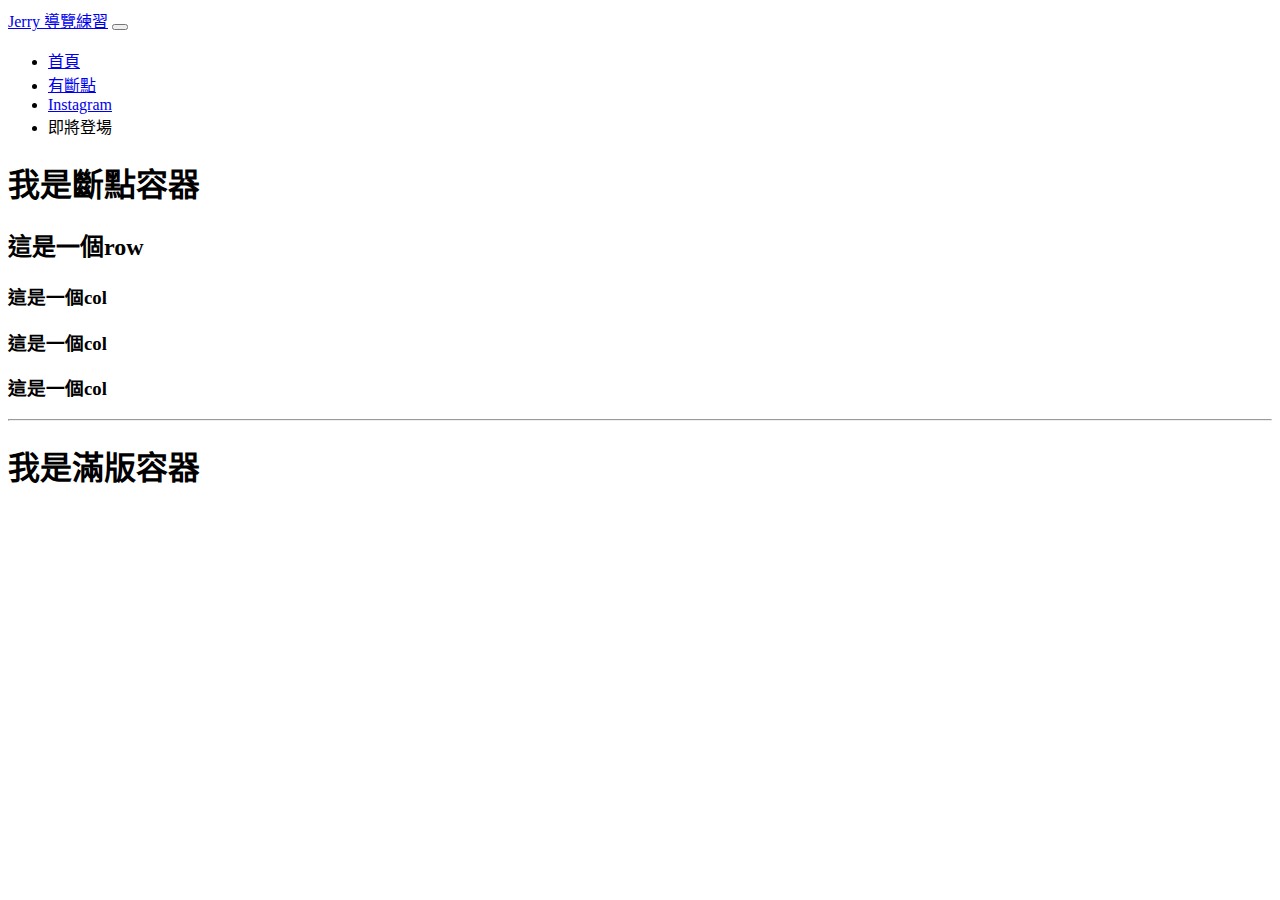
<file: bt/index.html>
<!DOCTYPE html>
<html lang="zh-TW">
<head>
    <meta charset="UTF-8">
    <meta name="viewport" content="width=device-width, initial-scale=1.0">
    <title>徐偉然的Bootstrap測試</title>
    <!-- CSS only -->
    <link href="https://cdn.jsdelivr.net/npm/bootstrap@5.1.1/dist/css/bootstrap.min.css" rel="stylesheet" integrity="sha384-F3w7mX95PdgyTmZZMECAngseQB83DfGTowi0iMjiWaeVhAn4FJkqJByhZMI3AhiU" crossorigin="anonymous">
    <!-- JavaScript Bundle with Popper -->
    <script src="https://cdn.jsdelivr.net/npm/bootstrap@5.1.1/dist/js/bootstrap.bundle.min.js" integrity="sha384-/bQdsTh/da6pkI1MST/rWKFNjaCP5gBSY4sEBT38Q/9RBh9AH40zEOg7Hlq2THRZ" crossorigin="anonymous"></script>
</head>
<body>
    <nav class="navbar navbar-expand-lg navbar-dark bg-dark fixed-top">
        <div class="container-fluid ">
          <a class="navbar-brand" href="#">Jerry 導覽練習</a>
          <button class="navbar-toggler" type="button" data-bs-toggle="collapse" data-bs-target="#navbarNav" aria-controls="navbarNav" aria-expanded="false" aria-label="Toggle navigation">
            <span class="navbar-toggler-icon"></span>
          </button>
          <div class="collapse navbar-collapse" id="navbarNav">
            <ul class="navbar-nav">
              <li class="nav-item">
                <a class="nav-link active" aria-current="page" href="#">首頁</a>
              </li>
              <li class="nav-item">
                <a class="nav-link" href="#xcon">有斷點</a>
              </li>
              <li class="nav-item">
                <a class="nav-link" href="https://www.instagram.com/jerryhsu_0317/">Instagram</a>
              </li>
              <li class="nav-item">
                <a class="nav-link disabled">即將登場</a>
              </li>
            </ul>
          </div>
        </div>
      </nav>
    <div class="container bg-success text-white p-5">
        <h1>我是斷點容器</h1>
        <div class="row bg-white text-dark p-5">
            <h2>這是一個row</h2>
            <div class="col-4 bg-warning p-2 border">
                <h3>這是一個col</h3>
            </div>
            <div class="col-4 bg-warning p-2 border">
                <h3>這是一個col</h3>
            </div>
            <div class="col-4 bg-warning p-2 border">
                <h3>這是一個col</h3>
            </div>
        </div>
    </div>
    <hr>
    <div class="container-fluid bg-warning text-white p-5">
        <h1>我是滿版容器</h1>
    </div>
   
</body>
</html>
</file>
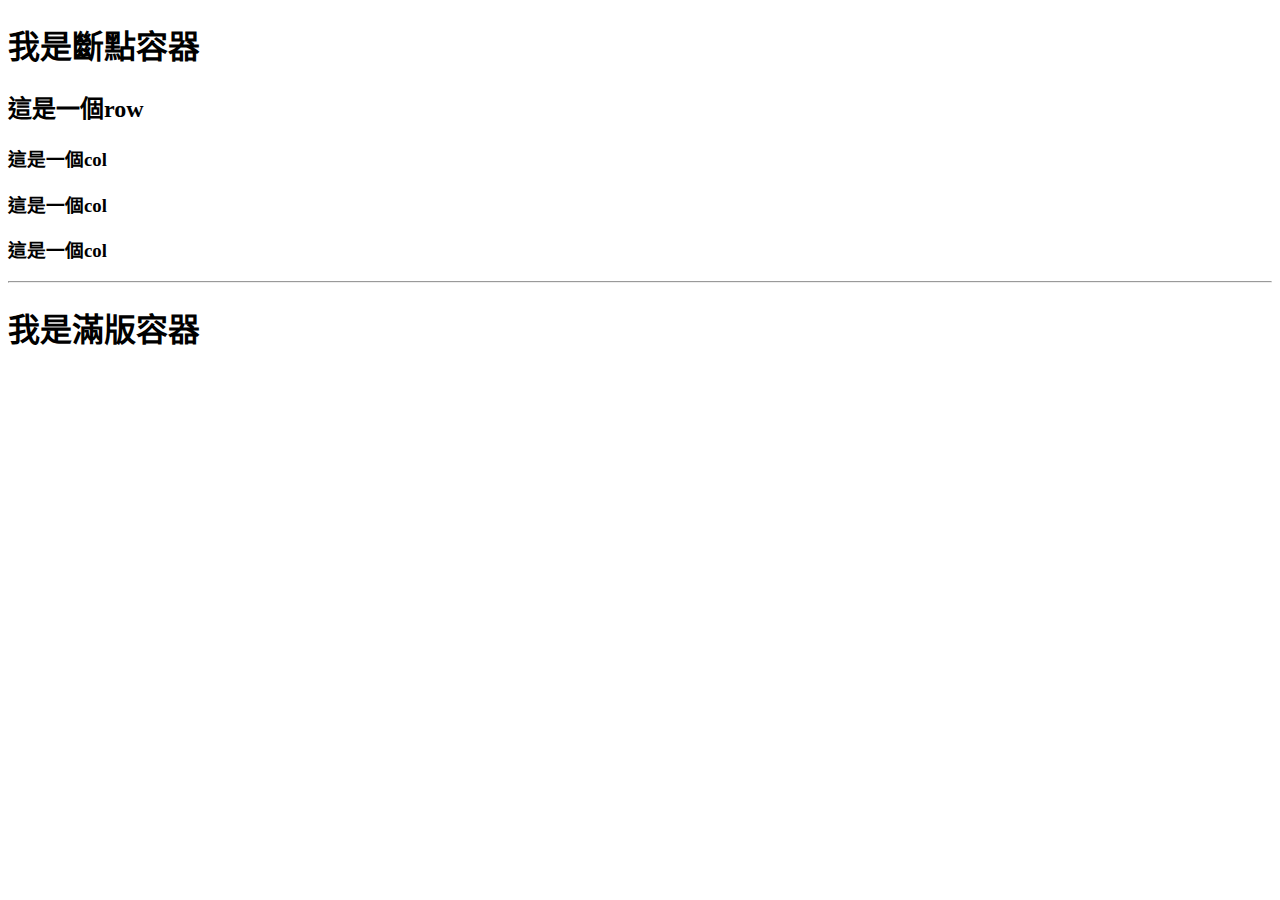
<file: 未命名檔案夾/index.html>
<!DOCTYPE html>
<html lang="zh-TW">
<head>
    <meta charset="UTF-8">
    <meta name="viewport" content="width=device-width, initial-scale=1.0">
    <title>徐偉然的Bootstrap測試</title>
    <!-- CSS only -->
    <link href="https://cdn.jsdelivr.net/npm/bootstrap@5.1.1/dist/css/bootstrap.min.css" rel="stylesheet" integrity="sha384-F3w7mX95PdgyTmZZMECAngseQB83DfGTowi0iMjiWaeVhAn4FJkqJByhZMI3AhiU" crossorigin="anonymous">
    <!-- JavaScript Bundle with Popper -->
    <script src="https://cdn.jsdelivr.net/npm/bootstrap@5.1.1/dist/js/bootstrap.bundle.min.js" integrity="sha384-/bQdsTh/da6pkI1MST/rWKFNjaCP5gBSY4sEBT38Q/9RBh9AH40zEOg7Hlq2THRZ" crossorigin="anonymous"></script>
</head>
<body>
    <div class="container bg-success text-white p-5">
        <h1>我是斷點容器</h1>
        <div class="row bg-white text-dark p-5">
            <h2>這是一個row</h2>
            <div class="col-4 bg-warning p-2 border">
                <h3>這是一個col</h3>
            </div>
            <div class="col-4 bg-warning p-2 border">
                <h3>這是一個col</h3>
            </div>
            <div class="col-4 bg-warning p-2 border">
                <h3>這是一個col</h3>
            </div>
        </div>
    </div>
    <hr>
    <div class="container-fluid bg-warning text-white p-5">
        <h1>我是滿版容器</h1>
    </div>
   
</body>
</html>
</file>
